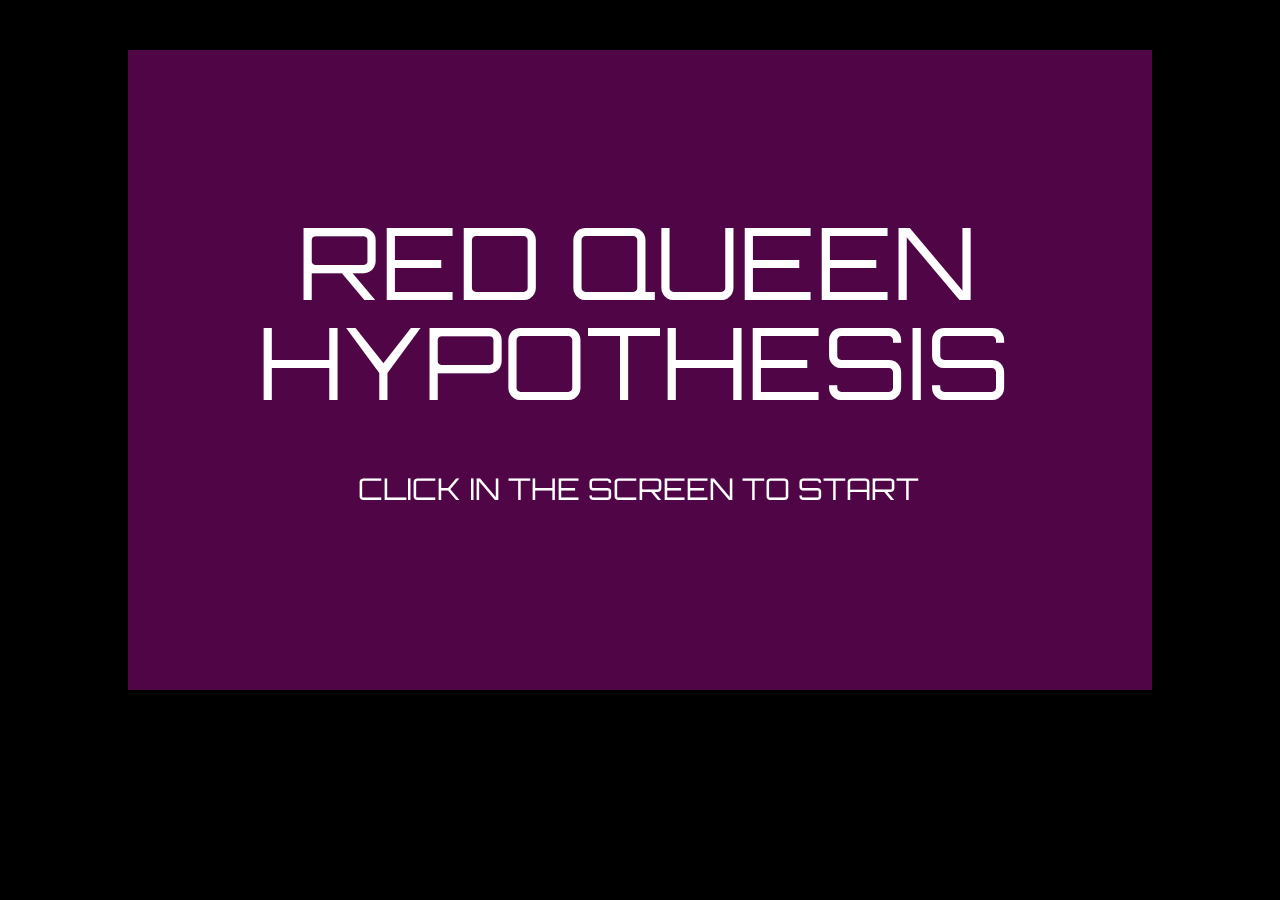
<file: index.html>
<!DOCTYPE html>
<html lang="en">
<head>
  <meta charset="UTF-8">
  <meta name="viewport" content="width=device-width, initial-scale=1.0">
  <meta http-equiv="X-UA-Compatible" content="ie=edge">
  <title>Red Queen</title>
  <link href="https://fonts.googleapis.com/css?family=Orbitron:400,500,700,900" rel="stylesheet">
  <link rel="stylesheet" href="https://use.fontawesome.com/releases/v5.6.3/css/all.css" integrity="sha384-UHRtZLI+pbxtHCWp1t77Bi1L4ZtiqrqD80Kn4Z8NTSRyMA2Fd33n5dQ8lWUE00s/" crossorigin="anonymous">
  <link rel="stylesheet" href="styles.css">
  <script type="text/javascript" src="js/settings.js"></script>
  <script type="text/javascript" src="js/sound.js"></script>
  <script type="text/javascript" src="js/slots.js"></script>
  <script type="text/javascript" src="js/bullets.js"></script>
  <script type="text/javascript" src="js/field.js"></script>
  <script type="text/javascript" src="js/foe.js"></script>
  <script type="text/javascript" src="js/tower.js"></script>
  <script type="text/javascript" src="js/interface.js"></script>
  <script type="text/javascript" src="js/interactions.js"></script>
  <script type="text/javascript" src="js/game.js"></script>
  <script type="text/javascript" src="js/script.js"></script>
</head>
<body>
  <div id="game-container">
    <div id="gui-top">
      <div class="top-values" id="top-values">
        <div><i class="fas fa-dollar-sign"></i><span id="money"></span></div>
        <div><i class="fas fa-heart"></i><span id="health"></span></div>
      </div>
      <div class="message-box" id="message-box">
        <div id="message" class="hidden">ALERTA!</div>
        
      </div>
      <div class="waves-counter" id="waves-counter">
          <p>WAVE <span id="wave"></span></p>
      </div>
    </div>
    <canvas id="canvas" width="1024px" height="640px"></canvas>
    <div id="gui-bottom">
      <div id="tower-buttons">
        <div id="purple-tower-button" class="purple-bg">
          <div class="new-tower">
              <div class="button">
                </div>
                <div class="text">
                    <ul>
                      <li>$ 50</li>
                      <li>Damage: 5</li>
                    </ul>
                  </div>
          </div>
          <div class="upgrade-tower hidden">
            <div class="icon"><i class="fas fa-level-up-alt"></i></div>
            <ul>
              <li>Level <span id="next-level"></span></li>
              <li>Damage +<span id="nxt-lvl-damage"></span>|<span id="nxt-lvl-cost"></span>$</li>
            </ul>
          </div>
          
        </div>
      </div>
      <div id="right-info">
      </div>
      
    </div>
      </div>
</body>
</html>
</file>
<file: styles.css>
*{
  box-sizing: border-box;
}

body{
  margin: 0;
  padding: 0;
  background-color: #000;
  font-family: 'Orbitron', sans-serif;
}

body #top-values, body #message-box, body #waves-counter, body #gui-bottom{
  visibility: hidden;
}

#game-container{
  display: flex;
  flex-flow: wrap;
  justify-content: center;
}

#gui-top{
  display:flex;
  width: 1024px;
  height: 50px;
  background-color: #000;
  position: relative;
  flex-flow: wrap;
  justify-content: space-between;
  align-items: center;
}

.top-values{
  margin-left: 32px;
  display: flex;
  flex-flow: wrap;
  justify-content: space-between;
  align-items: center;
  color: #fff;
  font-size: 30px;
}

.top-values div{
  margin-right: 32px;
}

.top-values span{
  padding-left: 10px;
}

.fa-dollar-sign{
  color: #F8EE70;
}

.fa-heart{
  color: #F61E65;
}

.waves-counter{
  color: #fff;
  font-size: 30px;
  margin-right: 32px;
  
}

.message-box{
  flex-grow: 1;
  height: 100%;
  margin: 0 20px;
  display: flex;
  align-items: center;
  justify-content: center;
  margin: 0 20px;
}

.message-box div{
  color: #F61E65;
  font-size: 36px;
  text-transform: uppercase;
  background-color: #F8EE70;
  height: 100%;
  width: 100%;
  margin: 0 20px;
  display: flex;
  align-items: center;
  justify-content: center;
}


#gui-bottom{
  width: 1024px;
  height: 78px;
  background-color: #000;
  position: relative;
  display: flex;
  flex-flow: wrap;
  justify-content: space-between;
  align-items: center;
}

.new-tower{
  margin-left: 32px;
  display: flex;
  flex-flow: wrap;
  align-items: center;
  width: 100%;
  cursor: pointer;
}

#tower-buttons{
  height: 100%;
  display: flex;
  flex-flow: wrap;
  align-items: center;
}

#purple-tower-button{
  padding: 0 32px;
  height: 100%;
  display: flex;
  flex-flow: wrap;
  align-items: center;
  width: 340px;
}

.purple-bg{
  background-color: rgba(80, 5, 70, 0.22);
  border: 1px solid #500546;
}

.purple-bg:hover{
  background-color: rgba(80, 5, 70, 0.50);
  
}

.yellow-bg{
  background-color: rgba(248, 238, 112, 0.34);
  border: 1px solid rgba(248, 238, 112, 1);
}


#purple-tower-button .button{
  width: 48px;
  height: 48px;
  background-color: #500546;
  
}

#purple-tower-button .text ul{
  margin: 0;
}

#purple-tower-button .text li{
  list-style: none;
  font-size: 18px;
  color: #fff;
}

#purple-tower-button .upgrade-tower{
  text-align: left;
  color: #fff;
  font-size: 16px;
  margin-left: 32px;
  display: flex;
  flex-flow: wrap;
  justify-content: space-between;
  align-items: center;
}
#purple-tower-button .upgrade-tower ul{
  padding: 0;
}
#purple-tower-button .upgrade-tower li{
  list-style: none;
}

.fa-level-up-alt{
  font-size: 48px;
  color: #500546;
  margin-right: 20px;
}

#nxt-lvl-damage{
  margin-right: 10px;
}

#nxt-lvl-cost{
  margin-left: 10px;
  margin-right: 2px;
}

#game-container .hidden{
  display: none;
}
</file>
